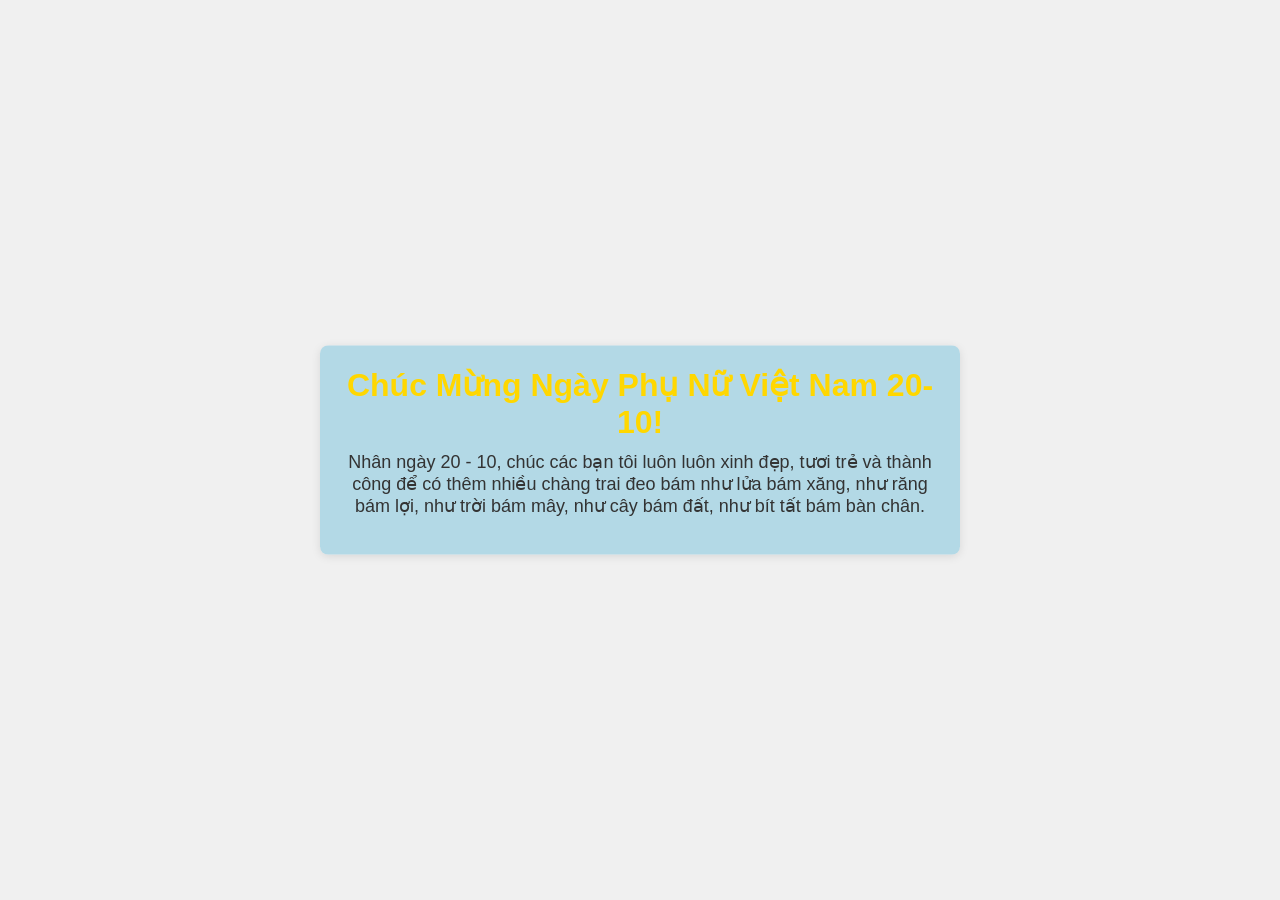
<file: index.html>
<!DOCTYPE html>
<html lang="vi">
  <head>
    <meta charset="UTF-8" />
    <meta name="viewport" content="width=device-width, initial-scale=1.0" />
    <title>Chúc Mừng 20-10</title>
    <link rel="stylesheet" href="style.css" />
  </head>
  <body>
    <div class="snow-container"></div>
    <!-- Thêm div cho tuyết -->
    <div class="container">
      <h1>Chúc Mừng Ngày Phụ Nữ Việt Nam 20-10!</h1>
      <p>
        Nhân ngày 20 - 10, chúc các bạn tôi luôn luôn xinh đẹp, tươi trẻ và
        thành công để có thêm nhiều chàng trai đeo bám như lửa bám xăng, như
        răng bám lợi, như trời bám mây, như cây bám đất, như bít tất bám bàn
        chân.
      </p>
    </div>
    <script src="script.js"></script>
    <!-- Kết nối tệp JavaScript -->
  </body>
</html>
</file>
<file: style.css>
body {
  font-family: Arial, sans-serif;
  background-color: #f0f0f0;
  margin: 0;
  padding: 0; /* Xóa padding */
  overflow: hidden; /* Ẩn cuộn */
}

.snow-container {
  position: absolute;
  top: 0;
  left: 0;
  width: 100%;
  height: 100%;
  pointer-events: none; /* Bỏ qua sự kiện chuột */
  z-index: 1; /* Đặt bông tuyết ở phía trước */
}

.snow {
  position: absolute;
  background-color: white;
  border-radius: 50%;
  opacity: 0.8;
  animation: fall linear infinite; /* Thêm hiệu ứng rơi */
}

@keyframes fall {
  0% {
    transform: translateY(-10%);
  }
  100% {
    transform: translateY(100vh); /* Rơi từ trên xuống */
  }
}

.container {
  max-width: 600px;
  width: 90%; /* Đảm bảo khung không quá rộng */
  padding: 20px;
  background-color: rgba(173, 216, 230, 0.9); /* Màu xanh nhạt */
  border-radius: 8px;
  box-shadow: 0 2px 10px rgba(0, 0, 0, 0.1);
  position: absolute; /* Để z-index hoạt động */
  top: 50%; /* Đặt ở giữa theo chiều dọc */
  left: 50%; /* Đặt ở giữa theo chiều ngang */
  transform: translate(-50%, -50%); /* Đưa khung về giữa */
  z-index: 0; /* Đặt khung nội dung ở phía sau bông tuyết */
  animation: rise 2s infinite; /* Thêm hiệu ứng nổi lên */
}

@keyframes rise {
  0% {
    transform: translate(-50%, -50%) translateY(0);
  }
  50% {
    transform: translate(-50%, -50%) translateY(-5px);
  }
  100% {
    transform: translate(-50%, -50%) translateY(0);
  }
}

h1 {
  text-align: center;
  color: #ffd700; /* Màu vàng */

  margin: 0; /* Xóa margin */
}

p {
  text-align: center;
  color: #333;
  font-size: 18px;
  margin-top: 10px; /* Giảm khoảng cách */
}
</file>
<file: 2010.css>
body {
  font-family: Arial, sans-serif;
  background-color: #f0f0f0;
  margin: 0;
  padding: 0; /* Xóa padding */
  overflow: hidden; /* Ẩn cuộn */
}

.snow-container {
  position: absolute;
  top: 0;
  left: 0;
  width: 100%;
  height: 100%;
  pointer-events: none; /* Bỏ qua sự kiện chuột */
  z-index: 1; /* Đặt bông tuyết ở phía trước */
}

.snow {
  position: absolute;
  background-color: white;
  border-radius: 50%;
  opacity: 0.8;
  animation: fall linear infinite; /* Thêm hiệu ứng rơi */
}

@keyframes fall {
  0% {
    transform: translateY(-10%);
  }
  100% {
    transform: translateY(100vh); /* Rơi từ trên xuống */
  }
}

.container {
  max-width: 600px;
  width: 90%; /* Đảm bảo khung không quá rộng */
  padding: 20px;
  background-color: rgba(173, 216, 230, 0.9); /* Màu xanh nhạt */
  border-radius: 8px;
  box-shadow: 0 2px 10px rgba(0, 0, 0, 0.1);
  position: absolute; /* Để z-index hoạt động */
  top: 50%; /* Đặt ở giữa theo chiều dọc */
  left: 50%; /* Đặt ở giữa theo chiều ngang */
  transform: translate(-50%, -50%); /* Đưa khung về giữa */
  z-index: 0; /* Đặt khung nội dung ở phía sau bông tuyết */
  animation: rise 2s infinite; /* Thêm hiệu ứng nổi lên */
}

@keyframes rise {
  0% {
    transform: translate(-50%, -50%) translateY(0);
  }
  50% {
    transform: translate(-50%, -50%) translateY(-5px);
  }
  100% {
    transform: translate(-50%, -50%) translateY(0);
  }
}

h1 {
  text-align: center;
  color: #ffd700; /* Màu vàng */

  margin: 0; /* Xóa margin */
}

p {
  text-align: center;
  color: #333;
  font-size: 18px;
  margin-top: 10px; /* Giảm khoảng cách */
}
</file>
